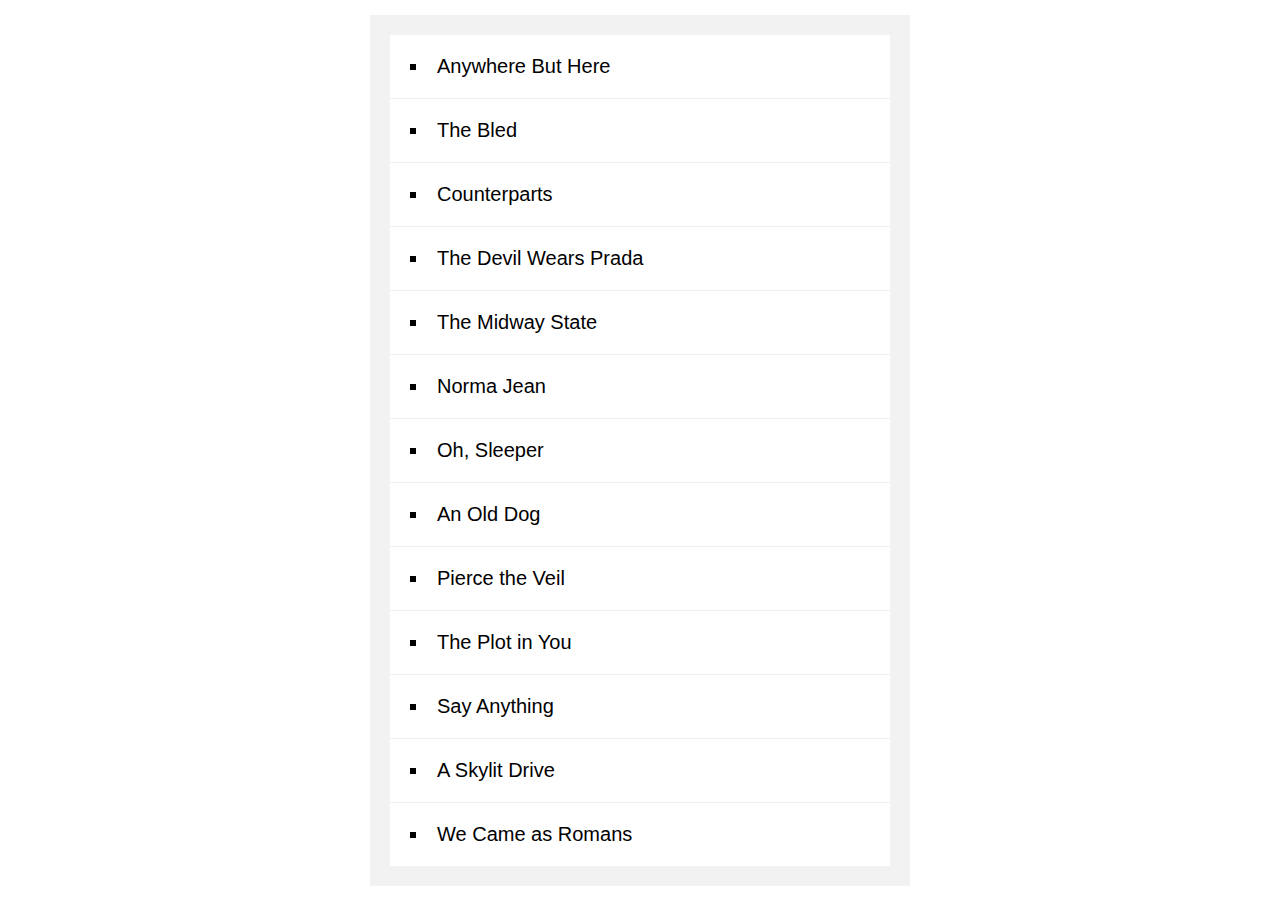
<file: index.17.html>
<!DOCTYPE html>
<html lang="en">
<head>
  <meta charset="UTF-8">
  <title>Sort Without Articles</title>
</head>
<body>

  <style>
    body {
      margin: 0;
      font-family: sans-serif;
      background: url("https://source.unsplash.com/nDqA4d5NL0k/2000x2000");
      background-size: cover;
      display: flex;
      align-items: center;
      min-height: 100vh;
    }

    #bands {
      list-style: inside square;
      font-size: 20px;
      background: white;
      width: 500px;
      margin: auto;
      padding: 0;
      box-shadow: 0 0 0 20px rgba(0, 0, 0, 0.05);
    }
    
    #bands li {
      border-bottom: 1px solid #efefef;
      padding: 20px;
    }
    
    #bands li:last-child {
      border-bottom: 0;
    }

    a {
      color: #ffc600;
      text-decoration: none;
    }

  </style>

  <ul id="bands"></ul>

<script>
const bands = ['The Plot in You', 'The Devil Wears Prada', 'Pierce the Veil', 'Norma Jean', 'The Bled', 'Say Anything', 'The Midway State', 'We Came as Romans', 'Counterparts', 'Oh, Sleeper', 'A Skylit Drive', 'Anywhere But Here', 'An Old Dog'];
function strip(bandName) {
    return bandName.replace(/^(a |the |an )/i, '').trim();
}
//const sortedBands = bands.sort(function(a,b){
//const sortedBands = bands.sort((a,b) => {
//return strip(a) > strip(b) ? 1: -1;

    // if(strip(a) > strip(b)) {
    //     return 1;

    // } else {
    //     return -1;
    // }
//});

const sortedBands = bands.sort((a,b) => strip(a) > strip(b) ? 1: -1);

document.querySelector('#bands').innerHTML =
sortedBands.map(band => `<li>${band}</li>`).join('');

console.log(sortedBands);
</script>

</body>
</html>
</file>
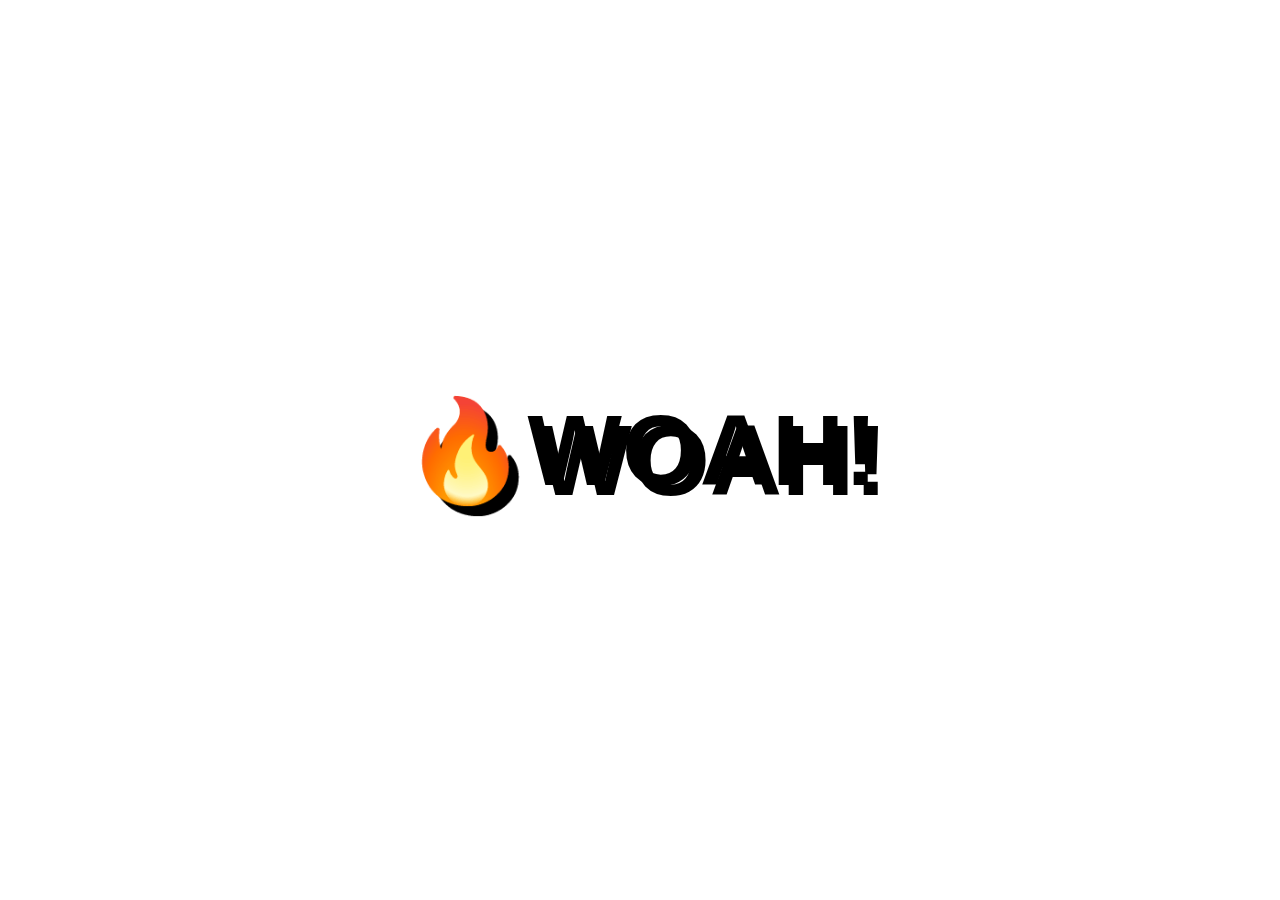
<file: index16.html>
<!DOCTYPE html>
<html lang="en">
<head>
  <meta charset="UTF-8">
  <title>Mouse Shadow</title>
</head>
<body>

  <div class="hero">
    <h1 contenteditable>🔥WOAH!</h1>
  </div>

  <style>
  html {
    color: black;
    font-family: sans-serif;
  }

  body {
    margin: 0;
  }

  .hero {
    min-height: 100vh;
    display: flex;
    justify-content: center;
    align-items: center;
    color: black;
  }

  h1 {
    text-shadow: 10px 10px 0 rgba(0,0,0,1);
    font-size: 100px;
  }
  </style>

<script>
      const hero = document.querySelector('.hero');
  const text = hero.querySelector('h1');
  const walk = 100; //100px

  function shadow(e) {
      //console.log(e);
      //const width = hero.offsetWidth;
      //const height = hero.offsetHeight;
      const { offsetWidth: width, offsetHeight: height } = hero;
      let { offsetX: x, offsetY: y } = e;
      //console.log(x,y);
      console.log(this, e.target);
      if(!this !== e.target) {
          x = x + e.target.offsetLeft;
          y = y + e.target.offsetTop;
      }
      const xWalk = Math.round((x / width * walk) - (walk / 2));
    const yWalk = Math.round((y / height * walk) - (walk / 2));


     // console.log(xWalk, yWalk);
     text.style.textShadow = `
      ${xWalk}px ${yWalk}px 0 rgba(255,0,255,0.7),
      ${xWalk * -1}px ${yWalk}px 0 rgba(0,255,255,0.7),
      ${yWalk}px ${xWalk * -1}px 0 rgba(0,255,0,0.7),
      ${yWalk * -1}px ${xWalk}px 0 rgba(0,0,255,0.7)
    `;
;  }

  hero.addEventListener('mousemove', shadow);

</script>
</body>
</html>
</file>
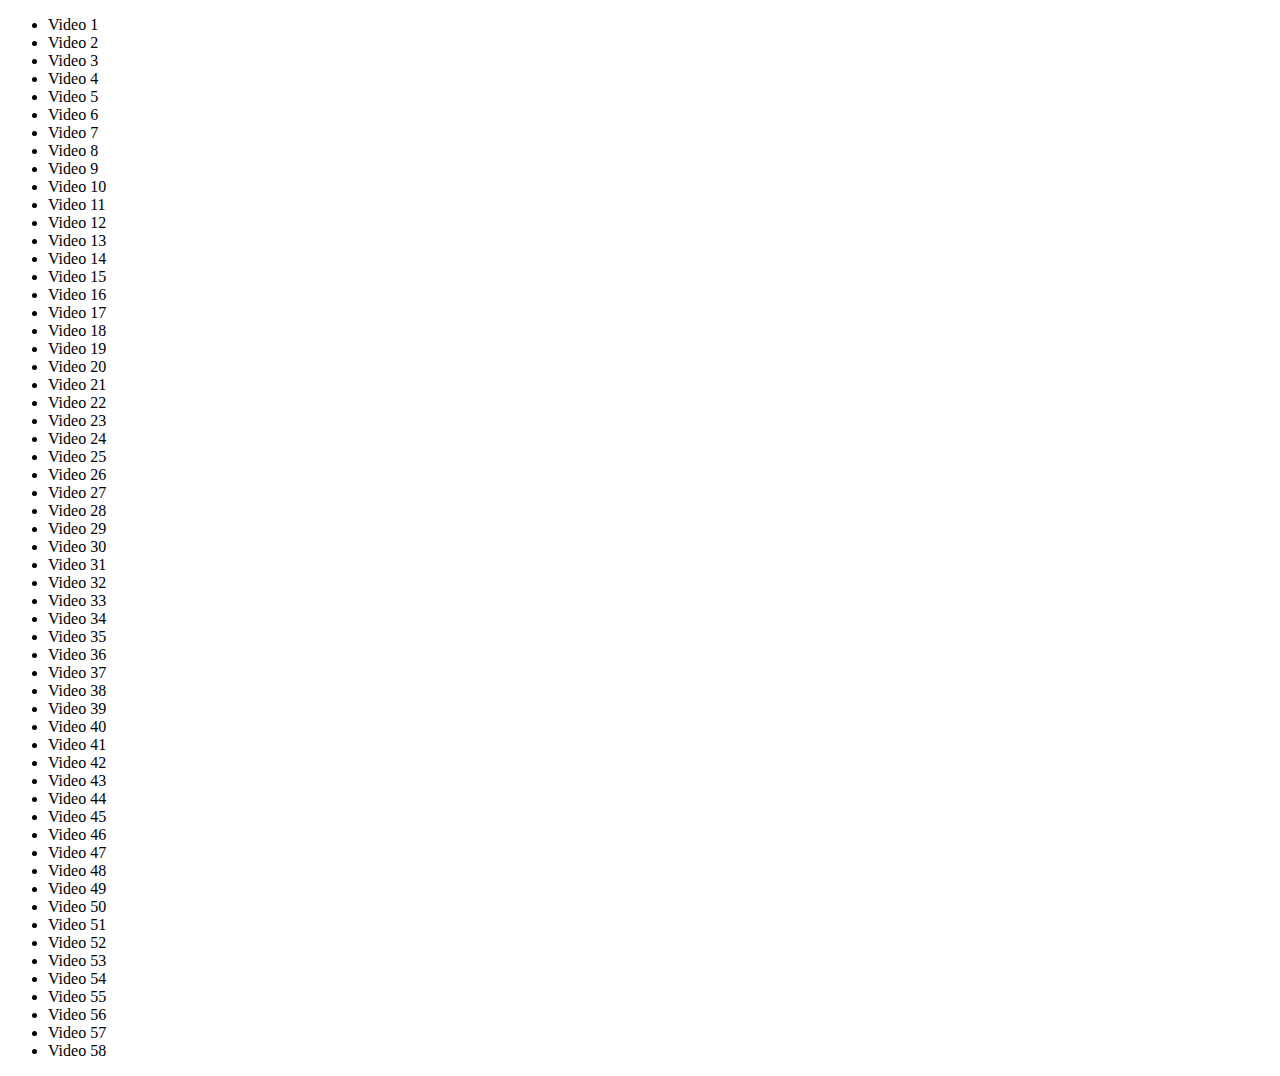
<file: index18.html>
<!DOCTYPE html>
<html lang="en">
<head>
  <meta charset="UTF-8">
  <title>Videos</title>
</head>
<body>
  <ul class="videos">
    <li data-time="5:43">
      Video 1
    </li>
    <li data-time="2:33">
      Video 2
    </li>
    <li data-time="3:45">
      Video 3
    </li>
    <li data-time="0:47">
      Video 4
    </li>
    <li data-time="5:21">
      Video 5
    </li>
    <li data-time="6:56">
      Video 6
    </li>
    <li data-time="3:46">
      Video 7
    </li>
    <li data-time="5:25">
      Video 8
    </li>
    <li data-time="3:14">
      Video 9
    </li>
    <li data-time="3:31">
      Video 10
    </li>
    <li data-time="5:59">
      Video 11
    </li>
    <li data-time="3:07">
      Video 12
    </li>
    <li data-time="11:29">
      Video 13
    </li>
    <li data-time="8:57">
      Video 14
    </li>
    <li data-time="5:49">
      Video 15
    </li>
    <li data-time="5:52">
      Video 16
    </li>
    <li data-time="5:50">
      Video 17
    </li>
    <li data-time="9:13">
      Video 18
    </li>
    <li data-time="11:51">
      Video 19
    </li>
    <li data-time="7:58">
      Video 20
    </li>
    <li data-time="4:40">
      Video 21
    </li>
    <li data-time="4:45">
      Video 22
    </li>
    <li data-time="6:46">
      Video 23
    </li>
    <li data-time="7:24">
      Video 24
    </li>
    <li data-time="7:12">
      Video 25
    </li>
    <li data-time="5:23">
      Video 26
    </li>
    <li data-time="3:34">
      Video 27
    </li>
    <li data-time="8:22">
      Video 28
    </li>
    <li data-time="5:17">
      Video 29
    </li>
    <li data-time="3:10">
      Video 30
    </li>
    <li data-time="4:43">
      Video 31
    </li>
    <li data-time="19:43">
      Video 32
    </li>
    <li data-time="0:47">
      Video 33
    </li>
    <li data-time="0:47">
      Video 34
    </li>
    <li data-time="3:14">
      Video 35
    </li>
    <li data-time="3:59">
      Video 36
    </li>
    <li data-time="2:43">
      Video 37
    </li>
    <li data-time="4:17">
      Video 38
    </li>
    <li data-time="6:56">
      Video 39
    </li>
    <li data-time="3:05">
      Video 40
    </li>
    <li data-time="2:06">
      Video 41
    </li>
    <li data-time="1:59">
      Video 42
    </li>
    <li data-time="1:49">
      Video 43
    </li>
    <li data-time="3:36">
      Video 44
    </li>
    <li data-time="7:10">
      Video 45
    </li>
    <li data-time="3:44">
      Video 46
    </li>
    <li data-time="3:44">
      Video 47
    </li>
    <li data-time="4:36">
      Video 48
    </li>
    <li data-time="3:16">
      Video 49
    </li>
    <li data-time="1:10">
      Video 50
    </li>
    <li data-time="6:10">
      Video 51
    </li>
    <li data-time="2:14">
      Video 52
    </li>
    <li data-time="3:44">
      Video 53
    </li>
    <li data-time="5:05">
      Video 54
    </li>
    <li data-time="6:03">
      Video 55
    </li>
    <li data-time="12:39">
      Video 56
    </li>
    <li data-time="1:56">
      Video 57
    </li>
    <li data-time="4:04">
      Video 58
    </li>
  </ul>
<script>
    //const timeNodes = document.querySelectorAll('[data-time]');
// convert the above results from NodeList to array
const timeNodes = Array.from(document.querySelectorAll('[data-time]'));
const seconds = timeNodes
.map(node => node.dataset.time)
.map(timeCode => {
    const [mins, secs] = timeCode.split(':').map(parseFloat);
    return (mins * 60) + secs;

    console.log(mins,secs);
})
.reduce((total, vidSeconds) => total + vidSeconds);

let secondsLeft = seconds;
const hours = Math.floor(secondsLeft / 3600);
secondsLeft = secondsLeft % 3600;

const mins = Math.floor(secondsLeft / 60);
secondsLeft = secondsLeft % 60;
console.log(hours, mins, secondsLeft);
//console.log(secondsLeft);

    //console.log(timeNodes);
    //console.log(seconds);
</script>
</body>
</html>
</file>
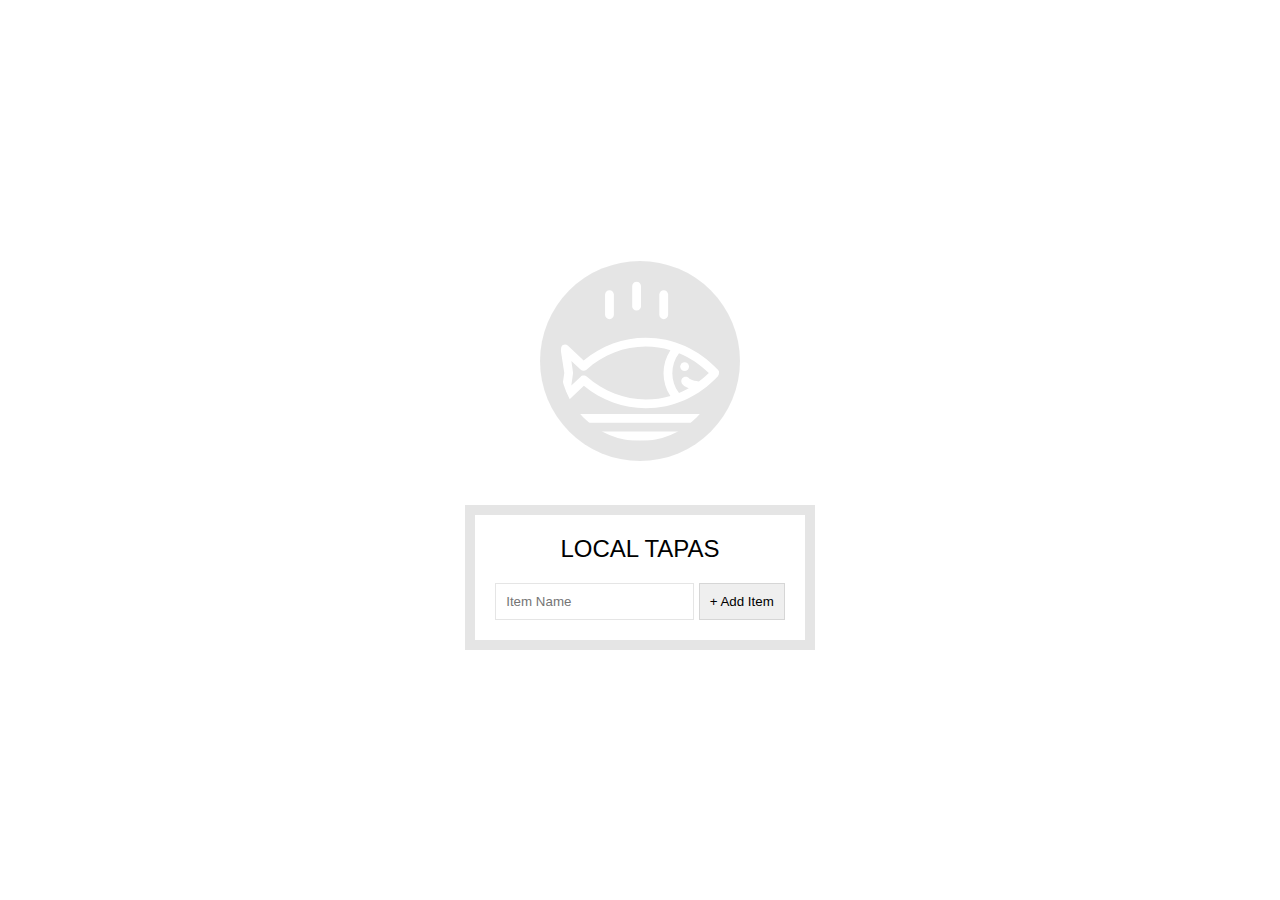
<file: index3.html>
<!DOCTYPE html>
<html lang="en">

<head>
    <meta charset="UTF-8">
    <title>LocalStorage</title>
    <link rel="stylesheet" href="assets/css/style3.css">
</head>

<body>
    <!--
      Fish SVG Cred:
      https://thenounproject.com/search/?q=fish&i=589236
   -->

    <svg xmlns="http://www.w3.org/2000/svg" xmlns:xlink="http://www.w3.org/1999/xlink" version="1.1" x="0px" y="0px"
        viewBox="0 0 512 512" enable-background="new 0 0 512 512" xml:space="preserve">
        <g>
            <path
                d="M495.9,425.3H16.1c-5.2,0-10.1,2.9-12.5,7.6c-2.4,4.7-2.1,10.3,0.9,14.6l39,56.4c2.6,3.8,7,6.1,11.6,6.1h401.7   c4.6,0,9-2.3,11.6-6.1l39-56.4c3-4.3,3.3-9.9,0.9-14.6C506,428.2,501.1,425.3,495.9,425.3z M449.4,481.8H62.6L43,453.6H469   L449.4,481.8z" />
            <path
                d="M158.3,122c7.8,0,14.1-6.3,14.1-14.1V43.4c0-7.8-6.3-14.1-14.1-14.1c-7.8,0-14.1,6.3-14.1,14.1v64.5   C144.2,115.7,150.5,122,158.3,122z" />
            <path
                d="M245.1,94.7c7.8,0,14.1-6.3,14.1-14.1V16.1c0-7.8-6.3-14.1-14.1-14.1C237.3,2,231,8.3,231,16.1v64.5   C231,88.4,237.3,94.7,245.1,94.7z" />
            <path
                d="M331.9,122c7.8,0,14.1-6.3,14.1-14.1V43.4c0-7.8-6.3-14.1-14.1-14.1s-14.1,6.3-14.1,14.1v64.5   C317.8,115.7,324.1,122,331.9,122z" />
            <path
                d="M9.6,385.2c5.3,2.8,11.8,1.9,16.2-2.2l50.6-47.7c56.7,46.5,126.6,71.9,198.3,71.9c0,0,0,0,0,0   c87.5,0,169.7-36.6,231.4-103.2c5-5.4,5-13.8,0-19.2c-61.8-66.5-144-103.2-231.4-103.2c-72,0-142.2,25.6-199,72.5l-50-47.1   c-4.4-4.1-10.9-5-16.2-2.2c-5.3,2.8-8.3,8.7-7.4,14.6l11.6,75L2.2,370.6C1.3,376.5,4.2,382.4,9.6,385.2z M380.9,230.8   c34.9,14.3,67.2,35.7,95.3,63.6c-10.1,10-20.8,19.2-31.9,27.5c-22.4-3.3-29.6-8.8-30.7-9.7c-4-5.7-11.8-7.7-18.1-4.4   c-6.9,3.6-9.5,12.2-5.9,19.1c1.9,3.5,7.3,10.3,22.4,16c-10.1,5.7-20.5,10.7-31.1,15.1C352.4,320.2,352.4,268.6,380.9,230.8z    M36.3,255.6l29.4,27.7c5.3,5,13.6,5.1,19.1,0.3c53.2-47.6,120.7-73.7,190-73.7c26.9,0,53.2,3.9,78.5,11.3   c-29.3,44.6-29.3,102,0,146.6c-25.3,7.4-51.6,11.3-78.5,11.3c-69,0-136.3-26-189.4-73.2c-2.7-2.4-13.4-6.3-19.1,0.3l-30.1,28.3   l5.7-40C42.2,293,36.3,255.6,36.3,255.6z" />
            <circle cx="398.8" cy="273.8" r="14.1" />
        </g>
    </svg>

    <div class="wrapper">
        <h2>LOCAL TAPAS</h2>
        <p></p>
        <ul class="plates">
            <li>Loading Tapas...</li>
        </ul>
        <form class="add-items">
            <input type="text" name="item" placeholder="Item Name" required>
            <input type="submit" value="+ Add Item">
        </form>
    </div>

    <script>
        const addItems = document.querySelector('.add-items');
        const itemsList = document.querySelector('.plates');
        const items = JSON.parse(localStorage.getItem('items')) || [];

        function addItem(e) {
            e.preventDefault();
            //console.log('hello');
            const text = (this.querySelector('[name = item]')).value;
            const item = {
                // text: text,
                text,
                done: false
            };
            //console.log(item);
            items.push(item);
            populateList(items, itemsList);
            localStorage.setItem('items', JSON.stringify(items));
            this.reset();


        }

        function populateList(plates = [], platesList) {
            platesList.innerHTML = plates.map((plate, i) => {
                return `
        <li>
         <input type="checkbox" data-index=${i} id="item${i}" ${plate.done ? 'checked' : ''} />

          <label for="item${i}">${plate.text}</label>
        </li>
      `;
            }).join('');
        }

        function toggleDone(e) {
            //console.log(e);
            if(!e.target.matches('input')) return;// skip this unless it's an input
            //console.log(e.target);
            const el = e.target;
            //console.log(el.dataset.index);
            const index = el.dataset.index;
            items[index].done = !items[index].done;
            localStorage.setItem('items', JSON.stringify(items));
            populateList(items, itemsList);


        }


        addItems.addEventListener('submit', addItem);
        itemsList.addEventListener('click', toggleDone);

        // const checkBoxes = document.querySelectorAll('input');
        // checkBoxes.forEach(input => input.addEventListener('click',() => alert('hi')));
        populateList(items, itemsList);
    </script>


</body>

</html>
</file>
<file: assets/css/style3.css>
html {
    box-sizing: border-box;
    background: url('http://wes.io/hx9M/oh-la-la.jpg') center no-repeat;
    background-size: cover;
    min-height: 100vh;
    display: flex;
    justify-content: center;
    align-items: center;
    text-align: center;
    font-family: Futura,"Trebuchet MS",Arial,sans-serif;
  }

  *, *:before, *:after {
    box-sizing: inherit; 
  }

  
  svg {
    fill:white;
    background: rgba(0,0,0,0.1);
    padding: 20px;
    border-radius: 50%;
    width: 200px;
    margin-bottom: 50px;
  }

  .wrapper {
    padding: 20px;
    max-width: 350px;
    background: rgba(255,255,255,0.95);
    box-shadow: 0 0 0 10px rgba(0,0,0,0.1);
  }

  h2 {
    text-align: center;
    margin: 0;
    font-weight: 200;
  }

  .plates {
    margin: 0;
    padding: 0;
    text-align: left;
    list-style: none;
  }

  .plates li {
    border-bottom: 1px solid rgba(0,0,0,0.2);
    padding: 10px 0;
    font-weight: 100;
    display: flex;
  }

  .plates label {
    flex: 1;
    cursor: pointer;
  }

  .plates input {
    display: none;
  }

  .plates input + label:before {
    content: '⬜️';
    margin-right: 10px;
  }
  
  .plates input:checked + label:before {
    content: '🌮';
  }

  .add-items {
    margin-top: 20px;
  }
  
  .add-items input {
    padding: 10px;
    outline: 0;
    border: 1px solid rgba(0,0,0,0.1);
  }
</file>
